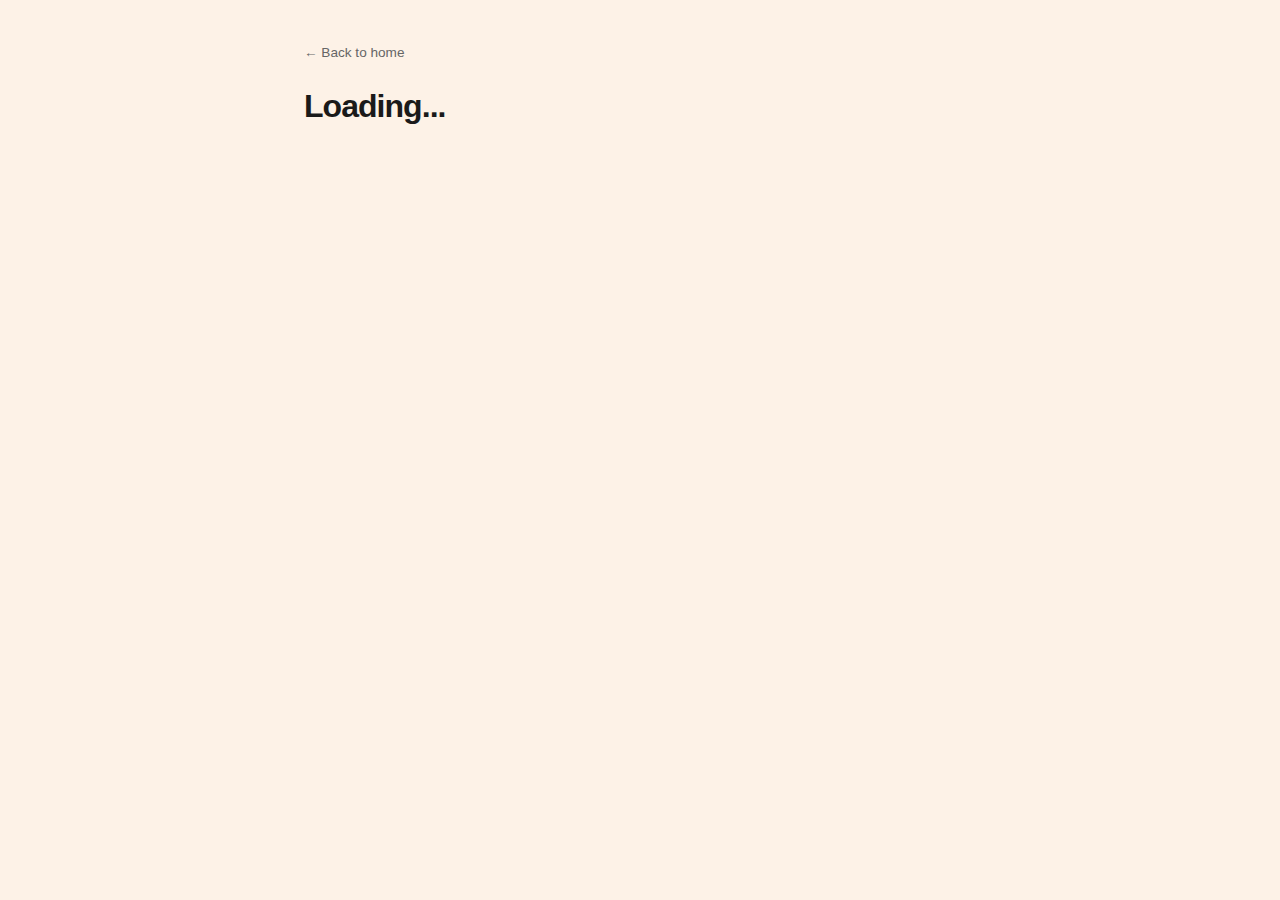
<file: blog.html>
<!DOCTYPE html>
<html lang="en">
<head>
    <meta charset="UTF-8">
    <meta name="viewport" content="width=device-width, initial-scale=1.0">
    <title>Blog Post - Miles</title>
    <link rel="stylesheet" href="styles.css">
</head>
<body>
    <div class="blog-container">
        <a href="index.html" class="back-link">← Back to home</a>
        
        <article>
            <header class="blog-header">
                <h1 class="blog-title" id="blog-title">Loading...</h1>
                <div class="blog-meta">
                    <time id="blog-date"></time>
                </div>
            </header>
            
            <div class="blog-content" id="blog-content">
                <!-- Blog content will be loaded here -->
            </div>
        </article>
    </div>

    <script src="script.js"></script>
</body>
</html>
</file>
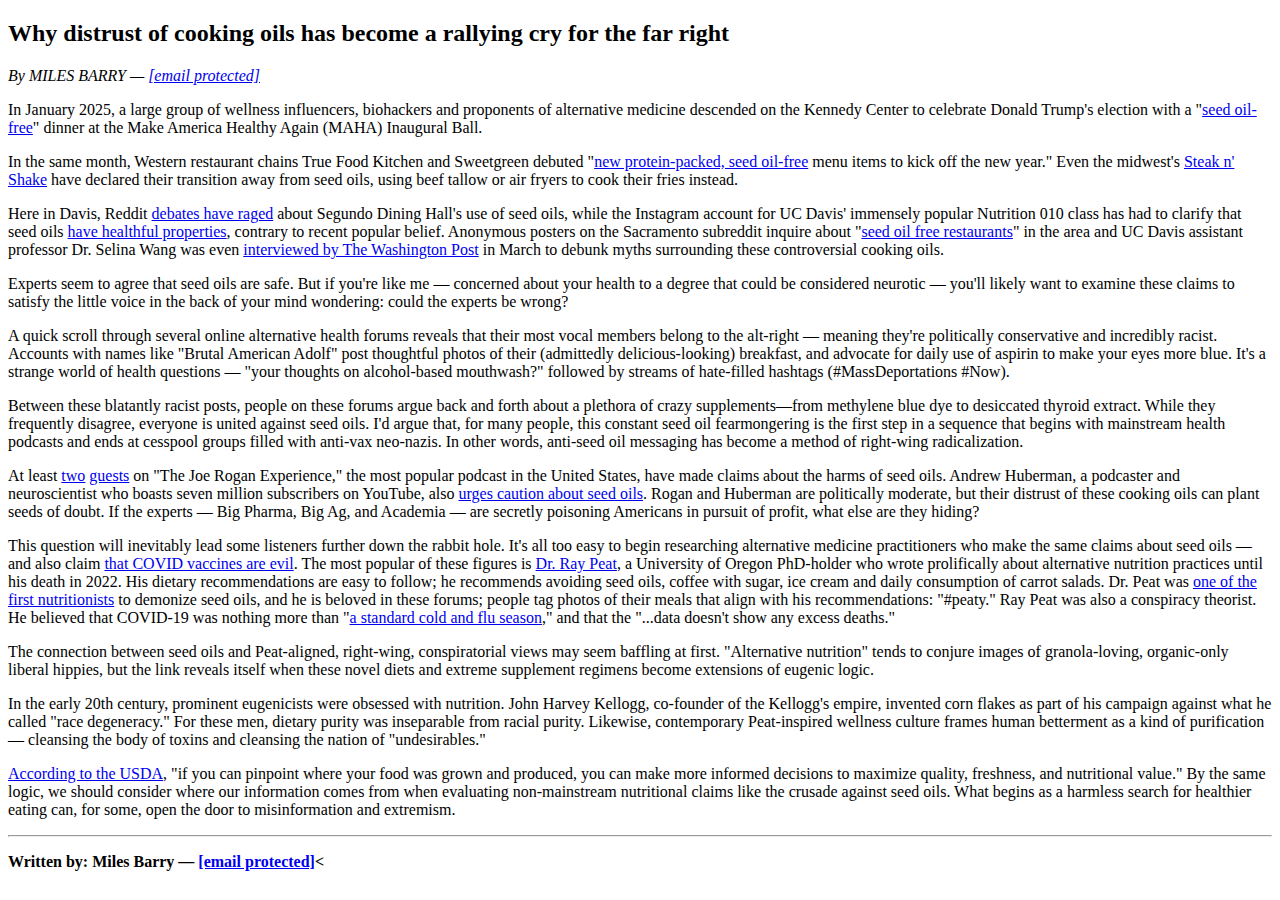
<file: writing/seed-oil-paranoia.html>
<!DOCTYPE html>
<html lang="en">
<head>
    <meta charset="UTF-8">
    <meta name="viewport" content="width=device-width, initial-scale=1.0">
    <title>Forum to table: how seed oil paranoia can radicalize</title>
    <meta name="description" content="Opinion piece for The California Aggie examining the connection between seed oil health claims and right-wing radicalization">
    <meta name="date" content="November 14, 2024">
</head>
<body>
    <h2>Why distrust of cooking oils has become a rallying cry for the far right</h2>

    <p><em>By MILES BARRY — <a href="/cdn-cgi/l/email-protection" class="__cf_email__" data-cfemail="6c010d0e0d1e1e152c190f080d1a051f42090819">[email&#160;protected]</a></em></p>

    <p>In January 2025, a large group of wellness influencers, biohackers and proponents of alternative medicine descended on the Kennedy Center to celebrate Donald Trump's election with a "<a href="https://www.foxnews.com/video/6367388907112">seed oil-free</a>" dinner at the Make America Healthy Again (MAHA) Inaugural Ball.</p>

    <p>In the same month, Western restaurant chains True Food Kitchen and Sweetgreen debuted "<a href="https://investor.sweetgreen.com/press/news-details/2025/Sweetgreen-Launches-New-January-Menu-Items-That-Are-All-About-Ranch/default.aspx">new protein-packed, seed oil-free</a> menu items to kick off the new year." Even the midwest's <a href="https://www.steaknshake.com/seed-oils/">Steak n' Shake</a> have declared their transition away from seed oils, using beef tallow or air fryers to cook their fries instead.</p>

    <p>Here in Davis, Reddit <a href="https://www.reddit.com/r/UCDavis/comments/1mwyrx5/seed_oils/">debates have raged</a> about Segundo Dining Hall's use of seed oils, while the Instagram account for UC Davis' immensely popular Nutrition 010 class has had to clarify that seed oils <a href="https://www.instagram.com/p/DBaPZUJv9CY/">have healthful properties</a>, contrary to recent popular belief. Anonymous posters on the Sacramento subreddit inquire about "<a href="https://www.reddit.com/r/Sacramento/comments/11bbozk/seed_oil_free_restaurants/">seed oil free restaurants</a>" in the area and UC Davis assistant professor Dr. Selina Wang was even <a href="https://web.archive.org/web/20250311094604/https://www.washingtonpost.com/wellness/2025/03/07/healthiest-oil-seed-oils-bad/">interviewed by The Washington Post</a> in March to debunk myths surrounding these controversial cooking oils.</p>

    <p>Experts seem to agree that seed oils are safe. But if you're like me — concerned about your health to a degree that could be considered neurotic — you'll likely want to examine these claims to satisfy the little voice in the back of your mind wondering: could the experts be wrong?</p>

    <p>A quick scroll through several online alternative health forums reveals that their most vocal members belong to the alt-right — meaning they're politically conservative and incredibly racist. Accounts with names like "Brutal American Adolf" post thoughtful photos of their (admittedly delicious-looking) breakfast, and advocate for daily use of aspirin to make your eyes more blue. It's a strange world of health questions — "your thoughts on alcohol-based mouthwash?" followed by streams of hate-filled hashtags (#MassDeportations #Now).</p>

    <p>Between these blatantly racist posts, people on these forums argue back and forth about a plethora of crazy supplements—from methylene blue dye to desiccated thyroid extract. While they frequently disagree, everyone is united against seed oils. I'd argue that, for many people, this constant seed oil fearmongering is the first step in a sequence that begins with mainstream health podcasts and ends at cesspool groups filled with anti-vax neo-nazis. In other words, anti-seed oil messaging has become a method of right-wing radicalization.</p>

    <p>At least <a href="https://www.youtube.com/watch?v=F7TsXwIsje4">two</a> <a href="https://www.youtube.com/watch?v=s8tJ-R28HX8">guests</a> on "The Joe Rogan Experience," the most popular podcast in the United States, have made claims about the harms of seed oils. Andrew Huberman, a podcaster and neuroscientist who boasts seven million subscribers on YouTube, also <a href="https://www.seedoilscout.com/blog/what-does-huberman-lab-say-about-seed-oils">urges caution about seed oils</a>. Rogan and Huberman are politically moderate, but their distrust of these cooking oils can plant seeds of doubt. If the experts — Big Pharma, Big Ag, and Academia — are secretly poisoning Americans in pursuit of profit, what else are they hiding?</p>

    <p>This question will inevitably lead some listeners further down the rabbit hole. It's all too easy to begin researching alternative medicine practitioners who make the same claims about seed oils — and also claim <a href="https://podcasts.apple.com/us/podcast/74-vaccine-shedding-progesterone-and-thyroid/id1525148857?i=1000543317885">that COVID vaccines are evil</a>. The most popular of these figures is <a href="https://raypeat.com/">Dr. Ray Peat</a>, a University of Oregon PhD-holder who wrote prolifically about alternative nutrition practices until his death in 2022. His dietary recommendations are easy to follow; he recommends avoiding seed oils, coffee with sugar, ice cream and daily consumption of carrot salads. Dr. Peat was <a href="https://web-archive.southampton.ac.uk/cogprints.org/cgi/export/eprint/6565/Simple/cogprints-eprint-6565.txt?">one of the first nutritionists</a> to demonize seed oils, and he is beloved in these forums; people tag photos of their meals that align with his recommendations: "#peaty." Ray Peat was also a conspiracy theorist. He believed that COVID-19 was nothing more than "<a href="https://lowtoxinforum.com/threads/orn-3_15_21-viruses-vaccines-great-reset-genetics.39716/">a standard cold and flu season</a>," and that the "...data doesn't show any excess deaths."</p>

    <p>The connection between seed oils and Peat-aligned, right-wing, conspiratorial views may seem baffling at first. "Alternative nutrition" tends to conjure images of granola-loving, organic-only liberal hippies, but the link reveals itself when these novel diets and extreme supplement regimens become extensions of eugenic logic.</p>

    <p>In the early 20th century, prominent eugenicists were obsessed with nutrition. John Harvey Kellogg, co-founder of the Kellogg's empire, invented corn flakes as part of his campaign against what he called "race degeneracy." For these men, dietary purity was inseparable from racial purity. Likewise, contemporary Peat-inspired wellness culture frames human betterment as a kind of purification — cleansing the body of toxins and cleansing the nation of "undesirables."</p>

    <p><a href="https://www.usda.gov/taxonomy/term/3018">According to the USDA</a>, "if you can pinpoint where your food was grown and produced, you can make more informed decisions to maximize quality, freshness, and nutritional value." By the same logic, we should consider where our information comes from when evaluating non-mainstream nutritional claims like the crusade against seed oils. What begins as a harmless search for healthier eating can, for some, open the door to misinformation and extremism.</p>

    <hr>

    <p><strong>Written by: Miles Barry — <a href="/cdn-cgi/l/email-protection" class="__cf_email__" data-cfemail="375a56555645454e7742545356415e4419525342">[email&#160;protected]</a><
</file>
<file: styles.css>
:root {
    --bg-color: #FDF2E7;
    --text-primary: #1a1a1a;
    --text-secondary: #666;
    --accent-color: #AE3E1B;
    --border-color: #e5e5e5;
    --hover-bg: #F4D9C4;
}

* {
    margin: 0;
    padding: 0;
    box-sizing: border-box;
}

body {
    font-family: -apple-system, BlinkMacSystemFont, 'Segoe UI', 'Helvetica Neue', Arial, sans-serif;
    background-color: var(--bg-color);
    color: var(--text-primary);
    line-height: 1.5;
    -webkit-font-smoothing: antialiased;
    -moz-osx-font-smoothing: grayscale;
}

.container {
    max-width: 680px;
    margin: 0 auto;
    padding: 40px 24px 40px;
    min-height: 100vh;
    display: flex;
    flex-direction: column;
}

header {
    margin-bottom: 12px;
}

h1 {
    font-size: 1.5rem;
    font-weight: 600;
    letter-spacing: -0.02em;
    margin-bottom: 0;
}

.about {
    margin-bottom: 24px;
}

.about p {
    font-size: 0.9rem;
    line-height: 1.6;
    color: var(--text-secondary);
    margin: 0;
}

h2 {
    font-size: 0.75rem;
    font-weight: 500;
    text-transform: uppercase;
    letter-spacing: 0.05em;
    color: var(--text-secondary);
    margin-bottom: 8px;
    margin-top: 24px;
}

main {
    flex: 1;
}

section {
    margin-bottom: 16px;
}

.item {
    margin-bottom: 2px;
    padding: 12px;
    border-radius: 6px;
    transition: background-color 0.2s ease;
}

.item:hover {
    background-color: var(--hover-bg);
}

.item-link {
    text-decoration: none;
    color: inherit;
    display: block;
}

.item-link .logo-container {
    cursor: pointer;
}

.logo-container {
    display: flex;
    align-items: center;
    gap: 12px;
}

.logo-placeholder {
    font-size: 1.5rem;
    width: 40px;
    height: 40px;
    display: flex;
    align-items: center;
    justify-content: center;
    border-radius: 6px;
    background-color: var(--bg-color);
    border: 1px solid var(--border-color);
}

.logo {
    width: 40px;
    height: 40px;
    object-fit: contain;
    border-radius: 6px;
    border: 1px solid var(--border-color);
    background-color: white;
    padding: 3px;
}

.item-info {
    flex: 1;
}

.item-title {
    font-weight: 500;
    font-size: 0.9rem;
    color: var(--text-primary);
    margin-bottom: 0px;
    line-height: 1.3;
}

.item-org {
    font-size: 0.8rem;
    color: var(--text-secondary);
    line-height: 1.3;
}

.link-list {
    list-style: none;
}

.link-list li {
    margin-bottom: 6px;
}

.link-list a {
    color: var(--text-primary);
    text-decoration: none;
    font-size: 0.9rem;
    position: relative;
    display: inline-block;
    transition: color 0.2s ease;
}

.link-list a::before {
    content: '→';
    position: absolute;
    left: -20px;
    opacity: 0;
    transition: all 0.2s ease;
}

.link-list a:hover {
    color: var(--accent-color);
}

.link-list a:hover::before {
    opacity: 1;
    left: -24px;
}

footer {
    margin-top: 40px;
    padding-top: 20px;
    border-top: 1px solid var(--border-color);
}

.lang-toggle {
    font-size: 0.8rem;
    color: var(--text-secondary);
}

/* Blog post page styles */
.blog-container {
    max-width: 720px;
    margin: 0 auto;
    padding: 40px 24px 40px;
}

.back-link {
    display: inline-block;
    margin-bottom: 24px;
    color: var(--text-secondary);
    text-decoration: none;
    font-size: 0.85rem;
    transition: color 0.2s ease;
}

.back-link:hover {
    color: var(--accent-color);
}

.blog-header {
    margin-bottom: 32px;
}

.blog-title {
    font-size: 2rem;
    font-weight: 700;
    letter-spacing: -0.03em;
    margin-bottom: 12px;
    line-height: 1.2;
}

.blog-meta {
    color: var(--text-secondary);
    font-size: 0.85rem;
}

.blog-content {
    font-size: 0.95rem;
    line-height: 1.7;
    color: var(--text-primary);
}

.blog-content h1,
.blog-content h2,
.blog-content h3 {
    margin-top: 1.8em;
    margin-bottom: 0.6em;
    font-weight: 600;
    letter-spacing: -0.02em;
}

.blog-content h1 {
    font-size: 1.75rem;
}

.blog-content h2 {
    font-size: 1.35rem;
    text-transform: none;
    letter-spacing: -0.02em;
}

.blog-content h3 {
    font-size: 1.15rem;
}

.blog-content p {
    margin-bottom: 1.4em;
}

.blog-content a {
    color: var(--accent-color);
    text-decoration: none;
    border-bottom: 1px solid transparent;
    transition: border-color 0.2s ease;
}

.blog-content a:hover {
    border-bottom-color: var(--accent-color);
}

.blog-content code {
    background-color: var(--hover-bg);
    padding: 2px 5px;
    border-radius: 3px;
    font-family: 'Monaco', 'Courier New', monospace;
    font-size: 0.88em;
}

.blog-content pre {
    background-color: var(--hover-bg);
    padding: 16px;
    border-radius: 6px;
    overflow-x: auto;
    margin: 1.4em 0;
}

.blog-content pre code {
    background: none;
    padding: 0;
}

.blog-content blockquote {
    border-left: 3px solid var(--accent-color);
    padding-left: 16px;
    margin: 1.4em 0;
    color: var(--text-secondary);
    font-style: italic;
}

.blog-content ul,
.blog-content ol {
    margin-left: 1.4em;
    margin-bottom: 1.4em;
}

.blog-content li {
    margin-bottom: 0.4em;
}

.blog-content img {
    max-width: 100%;
    height: auto;
    border-radius: 6px;
    margin: 1.8em 0;
}

/* Responsive */
@media (max-width: 640px) {
    .container,
    .blog-container {
        padding: 32px 20px 32px;
    }

    h1 {
        font-size: 1.4rem;
    }

    .blog-title {
        font-size: 1.75rem;
    }

    .blog-content {
        font-size: 0.9rem;
    }
}
</file>
